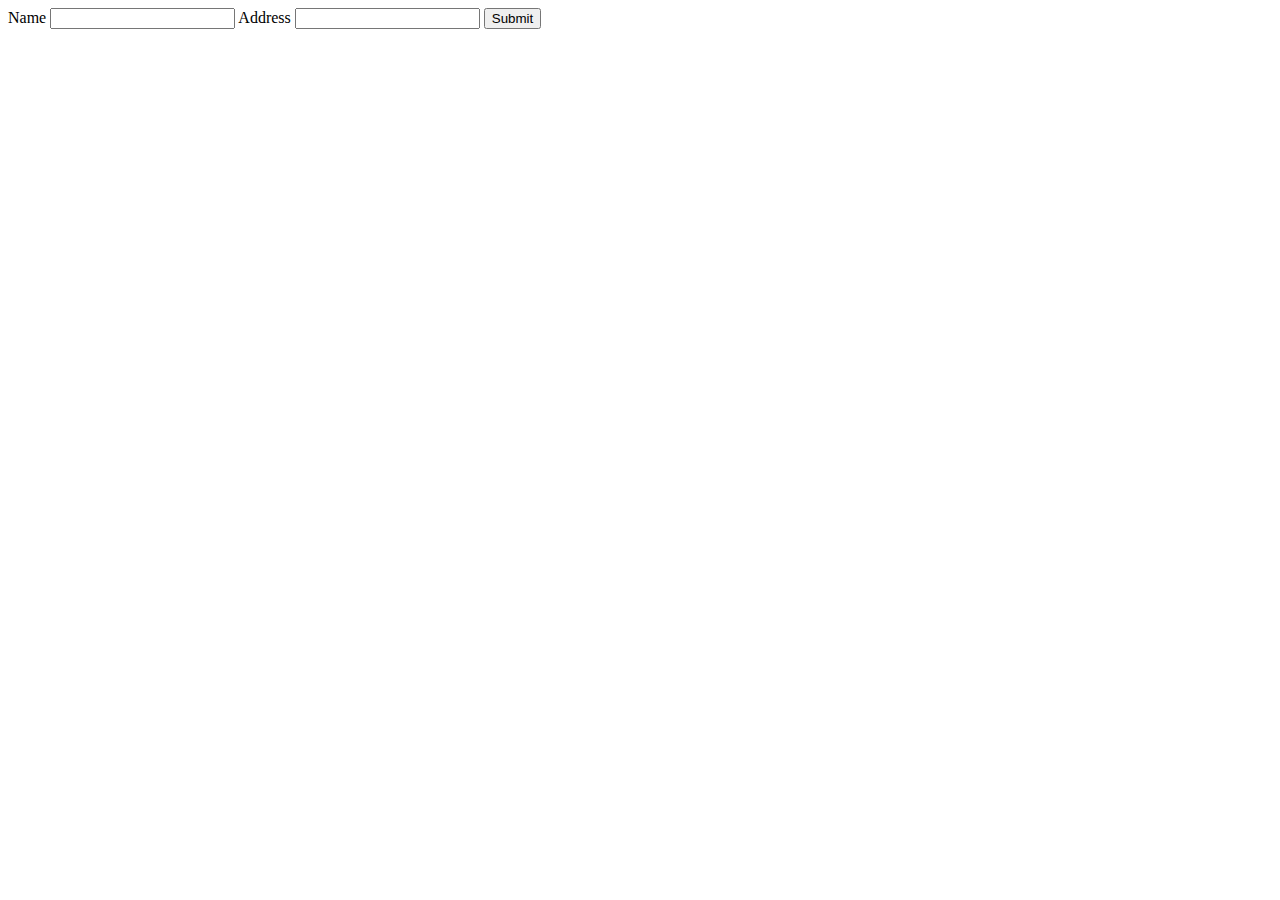
<file: Web-Server/static/form.html>
<!DOCTYPE html>
<html lang="en">
<head>
    <meta charset="UTF-8">
    <title>Title</title>
</head>
<body>
    <form method="post" action="/form">
        <label>Name</label>
        <input type="text" name="name">

        <label>Address</label>
        <input type="text" name="address">


        <button type="submit">Submit</button>
    </form>
</body>
</html>
</file>
